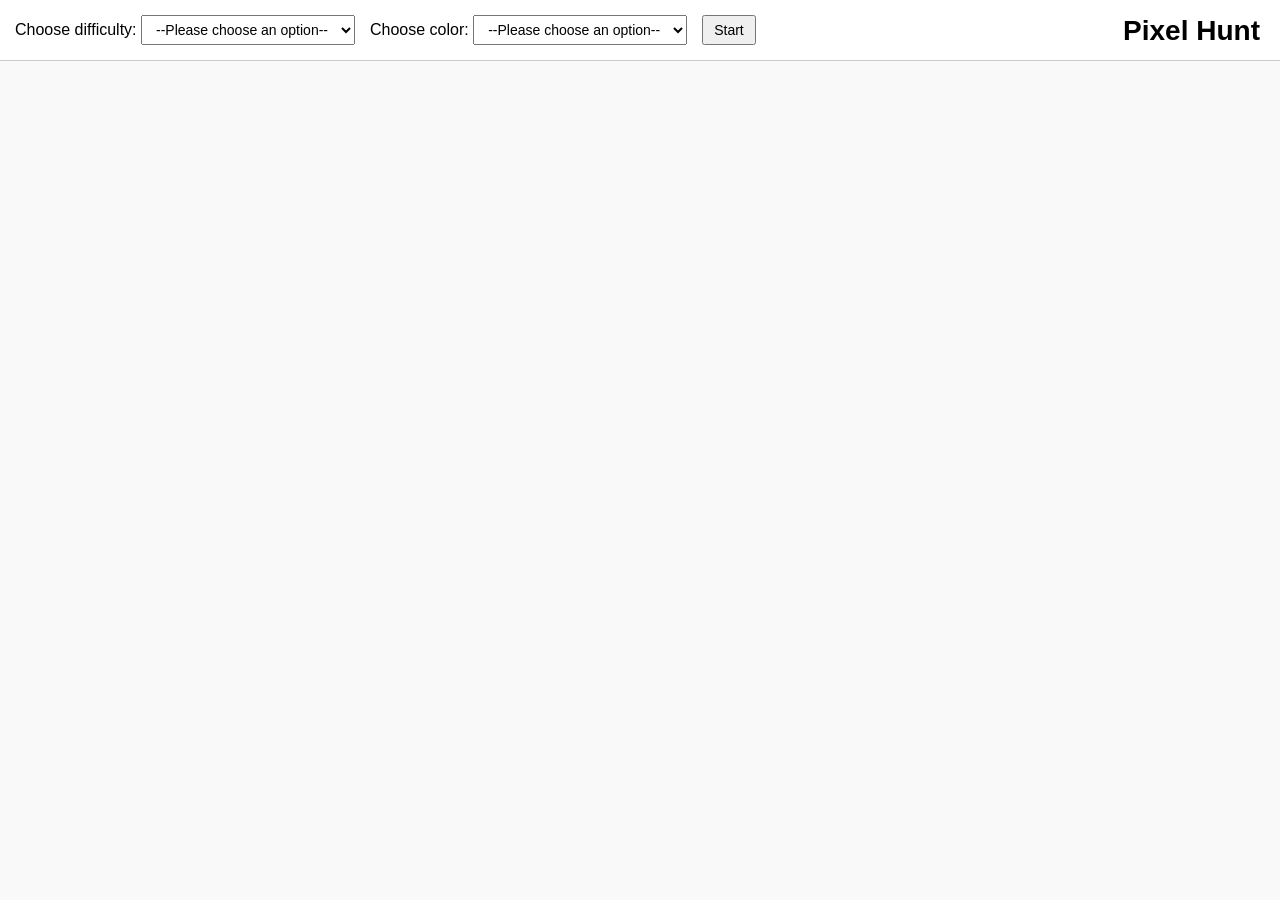
<file: lab4/index.html>
<!DOCTYPE html>
<html lang="uk">
<head>
  <meta charset="UTF-8">
  <meta name="viewport" content="width=device-width, initial-scale=1.0">
  <title>Pixel Hunt Game</title>
  <link rel="stylesheet" href="styles.css">
</head>
<body>

  <!-- Панель налаштувань -->
  <div class="controls" id="setup-panel">
    <label>
      Choose difficulty:
      <select id="difficulty-select">
        <option value="">--Please choose an option--</option>
        <option value="lazy">Lazy</option>
        <option value="normal">Normal</option>
        <option value="hard">Catch me if you can</option>
      </select>
    </label>

    <label>
      Choose color:
      <select id="color-select">
        <option value="">--Please choose an option--</option>
        <option value="red">Red</option>
        <option value="green">Green</option>
        <option value="blue">Blue</option>
      </select>
    </label>

    <button id="start-btn">Start</button>
  </div>

  <div class="title">Pixel Hunt</div>

  <!-- Панель статистики -->
  <div class="stats-panel" id="stats-panel">
    <div>score: <span id="score-val">0</span></div>
    <div>time left for click: <span id="timer-val">0</span></div>
  </div>

  <!-- Ігровий блок -->
  <div id="target-box"></div>

  <script src="script.js"></script>
</body>
</html>
</file>
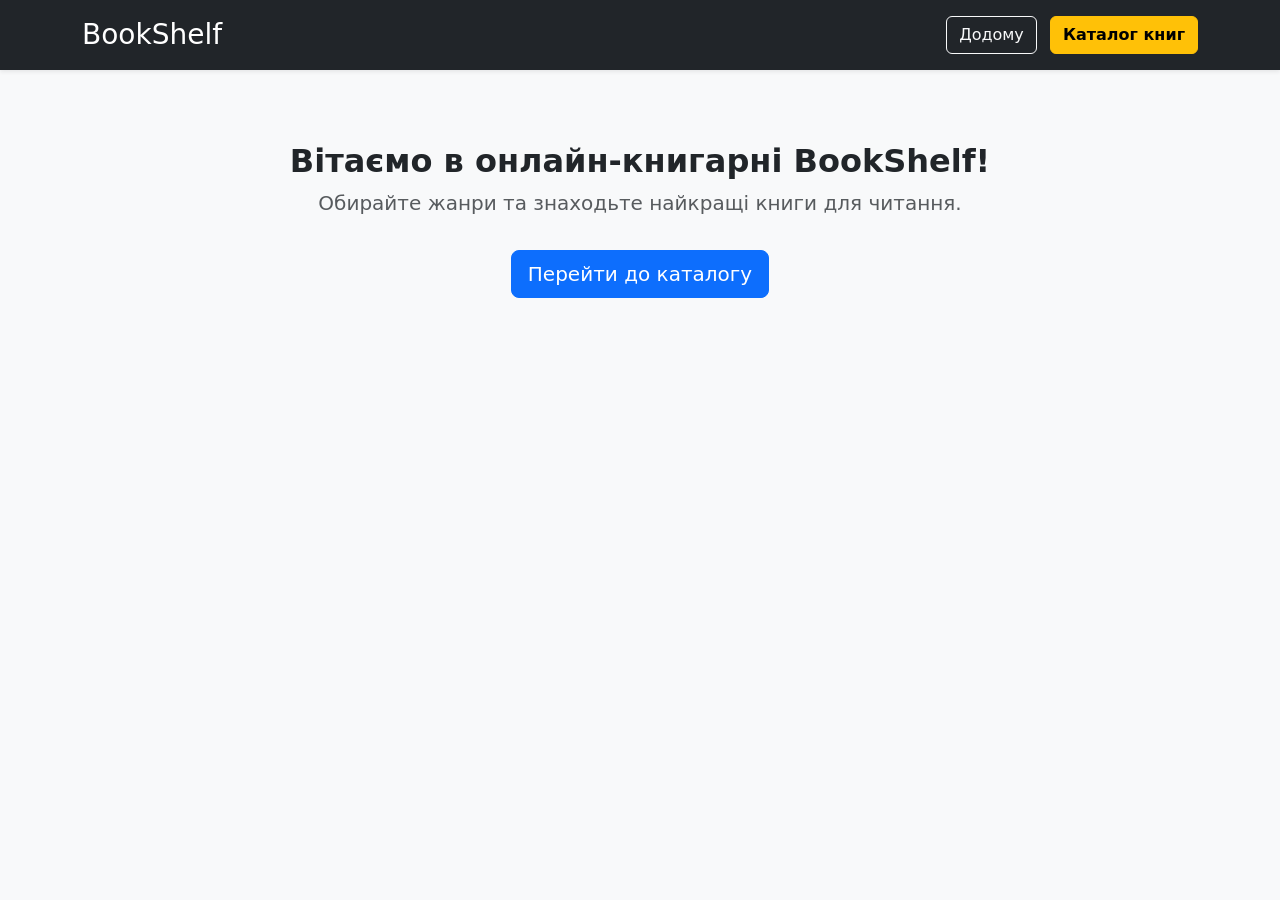
<file: lab5/index.html>
<!DOCTYPE html>
<html lang="uk">
<head>
  <meta charset="UTF-8">
  <meta name="viewport" content="width=device-width, initial-scale=1.0">
  <title>Книгарня BookShelf — SPA</title>
  <!-- Bootstrap CSS -->
  <link href="https://cdn.jsdelivr.net/npm/bootstrap@5.3.0/dist/css/bootstrap.min.css" rel="stylesheet">
</head>
<body class="bg-light">

  <header class="bg-dark text-white py-3 shadow-sm mb-4">
    <div class="container d-flex justify-content-between align-items-center">
      <h1 class="h3 m-0"> BookShelf</h1>
      <nav>
        <a href="#" id="link-home" class="btn btn-outline-light me-2">Додому</a>
        <button id="btn-catalog" class="btn btn-warning fw-semibold">Каталог книг</button>
      </nav>
    </div>
  </header>

  <!-- Головний блок динамічного контенту -->
  <main class="container" id="main-content">
    <div class="text-center py-5">
      <h2 class="fw-bold">Вітаємо в онлайн-книгарні BookShelf!</h2>
      <p class="text-muted fs-5">Обирайте жанри та знаходьте найкращі книги для читання.</p>
      <button class="btn btn-primary btn-lg mt-3" onclick="document.getElementById('btn-catalog').click()">
        Перейти до каталогу
      </button>
    </div>
  </main>

  <script src="script.js"></script>
</body>
</html>
</file>
<file: lab4/styles.css>
* {
  box-sizing: border-box;
  margin: 0;
  padding: 0;
}

body {
  font-family: Arial, sans-serif;
  min-height: 100vh;
  overflow: hidden;
  position: relative;
  background-color: #f9f9f9;
}

.controls {
  display: flex;
  align-items: center;
  gap: 15px;
  padding: 15px;
  background-color: #ffffff;
  border-bottom: 1px solid #ccc;
}

.title {
  position: absolute;
  top: 15px;
  right: 20px;
  font-size: 28px;
  font-weight: bold;
}

.stats-panel {
  position: absolute;
  top: 70px;
  left: 15px;
  display: none;
  flex-direction: column;
  gap: 5px;
  font-size: 18px;
  font-weight: bold;
  user-select: none;
  z-index: 10;
}

#target-box {
  display: none;
  position: absolute;
  cursor: pointer;
  border-radius: 4px;
  transition: top 0.1s ease, left 0.1s ease;
}

select, button {
  padding: 5px 10px;
  font-size: 14px;
}
</file>
